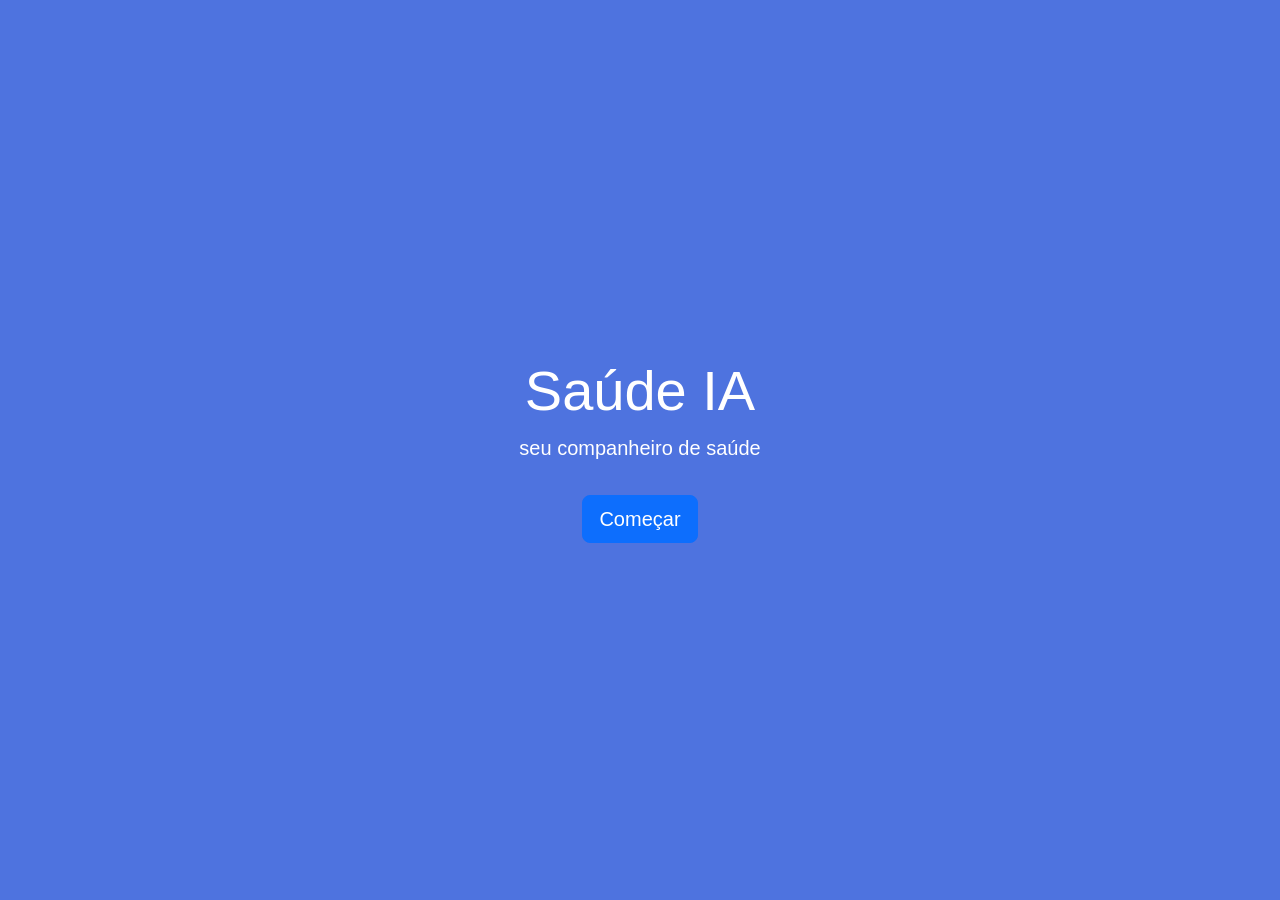
<file: index.html>
<!DOCTYPE html>
<html lang="pt-br">
<head>
    <meta charset="UTF-8">
    <meta name="viewport" content="width=device-width, initial-scale=1.0">
    <title>Saúde IA</title>
    <link href="https://cdn.jsdelivr.net/npm/bootstrap@5.3.0/dist/css/bootstrap.min.css" rel="stylesheet">
    <link href="/static/css/style.css" rel="stylesheet">
</head>
<body>
    <div class="hero-section text-center">
        <h1 class="display-4">Saúde IA</h1>
        <p class="lead">seu companheiro de saúde</p>
        <a href="/templates/includes/login" class="btn btn-primary btn-lg mt-3">Começar</a>
    </div>

    <script src="https://cdn.jsdelivr.net/npm/bootstrap@5.3.0/dist/js/bootstrap.bundle.min.js"></script>
</body>
</html>
</file>
<file: static/css/style.css>
body {
    font-family: 'Segoe UI', Tahoma, Geneva, Verdana, sans-serif;
    background-color: #f8f9fa;
}

.hero-section {
    height: 100vh;
    display: flex;
    flex-direction: column;
    justify-content: center;
    align-items: center;
    background-color: #4e73df;
    color: white;
}

.login-card {
    background-color: white;
    border-radius: 15px;
    padding: 30px;
    box-shadow: 0 4px 6px rgba(0, 0, 0, 0.1);
    width: 100%;
    max-width: 400px;
    margin: 50px auto;
}

.logo {
    text-align: center;
    margin-bottom: 30px;
}

.symptom-card {
    background-color: white;
    border-radius: 10px;
    padding: 20px;
    margin-bottom: 20px;
    box-shadow: 0 4px 6px rgba(0, 0, 0, 0.1);
}

.chat-container {
    height: 400px;
    overflow-y: auto;
    border: 1px solid #ddd;
    border-radius: 8px;
    padding: 15px;
    margin-bottom: 15px;
    background-color: white;
}

.user-message {
    background-color: #e3f2fd;
    padding: 10px;
    border-radius: 10px;
    margin-bottom: 10px;
    max-width: 80%;
    margin-left: auto;
}

.bot-message {
    background-color: #f1f1f1;
    padding: 10px;
    border-radius: 10px;
    margin-bottom: 10px;
    max-width: 80%;
}
</file>
